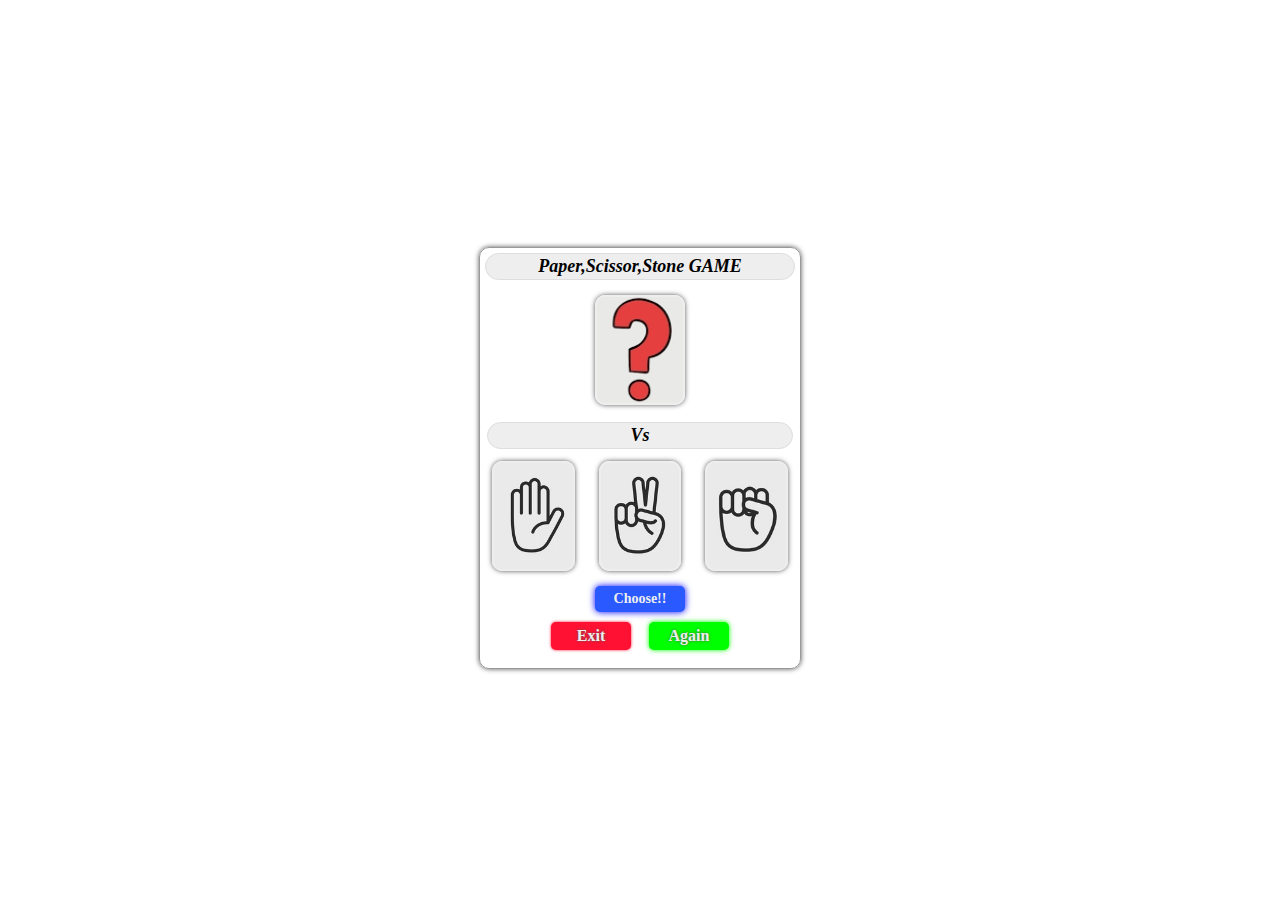
<file: index.html>
<!DOCTYPE html>
<html lang="en">
<head>
    <meta charset="UTF-8">
    <meta name="viewport" content="width=device-width,initial-scale=1">
    <link rel="stylesheet" href="style.css">
    <script src="script.js"></script>
    <title>PSS GAME</title>
</head>
<body>
    
    <div id="container">
        
        <h5>Paper,Scissor,Stone GAME</h5>
        <div id="system" class="display">
            <div id="system_value" class="display_style"></div>
        </div>
        <p>Vs</p>
        <div id="player" class="display">
            <div id="pap" onclick="paper()" class="display_style"></div>
            <div id="sci" onclick="scissor()" class="display_style"></div>
            <div id="sto" onclick="stone()" class="display_style"></div>
        </div>
        
        <div id="result">
            <div id="result_show">Choose!!</div>
            <div id="control">
                <input type="button" value="Exit" onclick="exit()" class="exit">
                <input type="button" value="Again" onclick="again()" id="again">
            </div>
        </div>
        
    </div>
        
    <div id="exit">
        <p class="p">Do you want to Exit?</p>
        <div id="control">
            <input type="button" value="Yes" id="yes" onclick="yes()">
            <input type="button" value="No" id="no" onclick="no()">
        </div>
    </div>
    
</body>
</html>
</file>
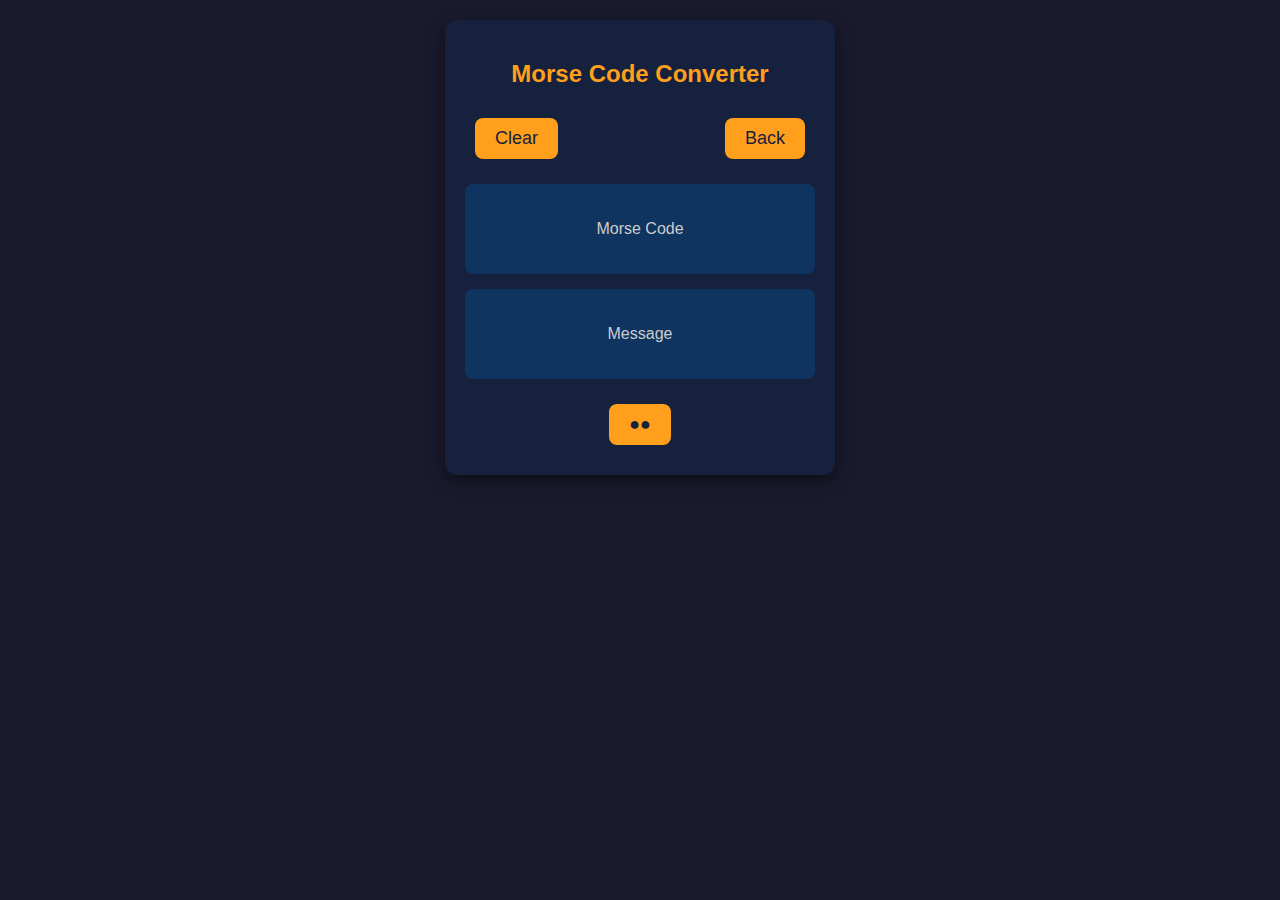
<file: app/index.html>
<!DOCTYPE html>
<html lang="en">
<head>
  <meta charset="UTF-8">
  <meta name="viewport" content="width=device-width, initial-scale=1.0">
  <title>Morse Code Converter</title>
  <style>
    body {
      font-family: Arial, sans-serif;
      background-color: #1a1a2e;
      color: gray;
      display: flex;
      flex-direction: column;
      align-items: center;
      margin: 0;
      padding: 20px;
      user-select: none;
      -webkit-user-select: none;
    }

    .container {
      width: 350px;
      max-width: 350px;
      background-color: #16213e;
      padding: 20px;
      border-radius: 12px;
      box-shadow: 0 6px 16px rgba(0, 0, 0, 0.5);
      text-align: center;
    }

    h2 {
      color: #ff9f1c;
      font-size: 24px;
    }

    .morse-btn, .control-btn {
      background-color: #ff9f1c;
      color: #16213e;
      font-size: 18px;
      padding: 10px 20px;
      margin: 10px;
      border: none;
      border-radius: 8px;
      cursor: pointer;
      transition: background-color 0.3s;
    }

    .morse-btn:hover, .control-btn:hover {
      background-color: #ffb347;
    }

    .display-box {
      margin: 15px 0;
      padding: 0px 10px;
      background-color: #0f3460;
      color: #ccc;
      font-size: 16px;
      border-radius: 8px;
      white-space: pre-wrap;
      max-width: 350px;
    }

    .button-row {
      display: flex;
      justify-content: space-between;
      margin: 0px;
      padding: 0px;
      width: 100%;
    }
  </style>
</head>
<body>

<div class="container">
  <h2>Morse Code Converter</h2>

  <div class="button-row">
    <button id="clearBtn" class="control-btn">Clear</button>
    <button id="deleteLastBtn" class="control-btn">Back</button>
  </div>

  <div class="display-box">
    <div id="morseDisplay">Morse Code</div>
  </div>

  <div class="display-box">
    <div id="textDisplay">Message</div>
  </div>

  <button id="morseBtn" class="morse-btn">●●</button>
</div>

<script>
// Morse code dictionary for conversion
const morseCode = {
  '.-': 'A', '-...': 'B', '-.-.': 'C', '-..': 'D', '.': 'E', '..-.': 'F',
  '--.': 'G', '....': 'H', '..': 'I', '.---': 'J', '-.-': 'K', '.-..': 'L',
  '--': 'M', '-.': 'N', '---': 'O', '.--.': 'P', '--.-': 'Q', '.-.': 'R',
  '...': 'S', '-': 'T', '..-': 'U', '...-': 'V', '.--': 'W', '-..-': 'X',
  '-.--': 'Y', '--..': 'Z', '-----': '0', '.----': '1', '..---': '2',
  '...--': '3', '....-': '4', '.....': '5', '-....': '6', '--...': '7',
  '---..': '8', '----.': '9', '..-..' : " ", '..--..': '?', '.-.-.-': '.', '--..--': ','
};

// Variables to track Morse sequence and translation
let pressStartTime, morseSequence = '', translatedText = '';
let translationTimeout;

// Elements for Morse code and translation display
const morseDisplay = document.getElementById('morseDisplay');
const textDisplay = document.getElementById('textDisplay');

// Button elements and event listeners
const morseBtn = document.getElementById('morseBtn');
morseBtn.addEventListener('mousedown', startPress);
morseBtn.addEventListener('mouseup', endPress);
morseBtn.addEventListener('touchstart', startPress);
morseBtn.addEventListener('touchend', endPress);

document.getElementById('deleteLastBtn').addEventListener('click', deleteLastLetter);
document.getElementById('clearBtn').addEventListener('click', clearAll);

// Start recording press duration
function startPress(event) {
  event.preventDefault();  // Prevent default to handle touch events
  pressStartTime = new Date().getTime();
  clearTimeout(translationTimeout);  // Clear any pending translation
}

// Determine dot or dash on release, and update display
function endPress(event) {
  event.preventDefault();  // Prevent default to handle touch events
  const pressDuration = new Date().getTime() - pressStartTime;
  morseSequence += (pressDuration < 200) ? '.' : '-';  // Dot for short press, dash for long press
  morseDisplay.innerText = morseSequence;
  autoTranslate();
}

// Auto-translate when no input is detected for a while
function autoTranslate() {
  translationTimeout = setTimeout(() => {
    const translatedChar = morseCode[morseSequence.trim()];
    if (translatedChar) {
      translatedText += translatedChar;
      textDisplay.innerText = translatedText;
    }
    morseSequence = '';  // Clear current Morse sequence after translation
    morseDisplay.innerText = ' ';
  }, 400);  // Wait 500ms for potential next input
}

// Delete the last letter from the translated text
function deleteLastLetter() {
  if (translatedText.length > 0) {
    translatedText = translatedText.slice(0, -1);  // Remove the last character
    textDisplay.innerText = translatedText;  // Update display
  }
}

// Clear all current input and reset displays
function clearAll() {
  morseSequence = '';
  translatedText = '';
  morseDisplay.innerText = ' ';
  textDisplay.innerText = ' ';
}
</script>

</body>
</html>
</file>
<file: style.css>
body {
    width: auto;
    height: 100vh;
    font-family: fantasy;
    justify-content: center;
    align-items: center;
    display: flex;
}

#container{
    width: 320px;
    height: 420px;
    margin: auto;
    border: 1px solid #999;
    border-radius: 10px;
    box-shadow: 0px 0px 5px #555;
    display: block;
}

#system{
    margin: 10px 0px 0px 0px;
}

.display{
    display: flex;
    justify-content: center;
    align-items: center;
}

.display_style{
    width: 80px;
    height: 100px;
    padding: 3px;
    margin: 5px 12px 10px 12px;
    border: 2px solid #eee;
    border-radius: 10px;
    box-shadow: 0px 0px 5px #555;
    display: block;
    background-repeat: no-repeat;
    background-position: center;
    background-size: cover;
}

#system_value{
    background-image: url('./IMG/question.jpg');
}

#pap{
    background-image: url('./IMG/paper.jpg');
}

#sci{
    background-image: url('./IMG/scissor.jpg');
}

#sto{
    background-image: url('./IMG/stone.jpg');
}

#result_show{
    width: 80px;
    padding: 5px;
    margin: 5px auto;
    background: #2a59ff;
    border: none;
    border-radius: 5px;
    box-shadow: 0px 0px 7px #00f;
    text-align: center;
    font-size: 14px;
    font-weight: bold;
    color: #eee;
}

#control{
    margin: auto;
    text-align: center;
}

input{
    background: none;
    width: 80px;
    margin: 5px 7px;
    padding: 4px;
    font-size: 16px;
    border: 1px solid transparent;
    border-radius: 5px;
    font-family: fantasy;
    font-weight: bold;
    color: #eee;
    text-shadow: 0px 0px 3px #555;
}

#again,#yes{
    background: #0f0;
    box-shadow: 0px 0px 5px #0f0;
}

.exit,#no{
    background: #f13;
    box-shadow: 0px 0px 3px #f13;
}

p,h5,.p{
    background: #eee;
    border: 1px solid #ddd;
    border-radius: 15px;
    text-align: center;
    padding: 2px;
    font-weight: bold;
    font-style: italic;
    font-size: 18px;
}

p{
    margin: 7px;
}

h5{
    margin: 5px;
}

.p{
    padding: 5px;
}

#exit{
    width: 300px;
    padding: 5px;
    border: 1px solid #999;
    border-radius: 10px;
    box-shadow: 0px 0px 5px #555;
    display: none;
}
</file>
